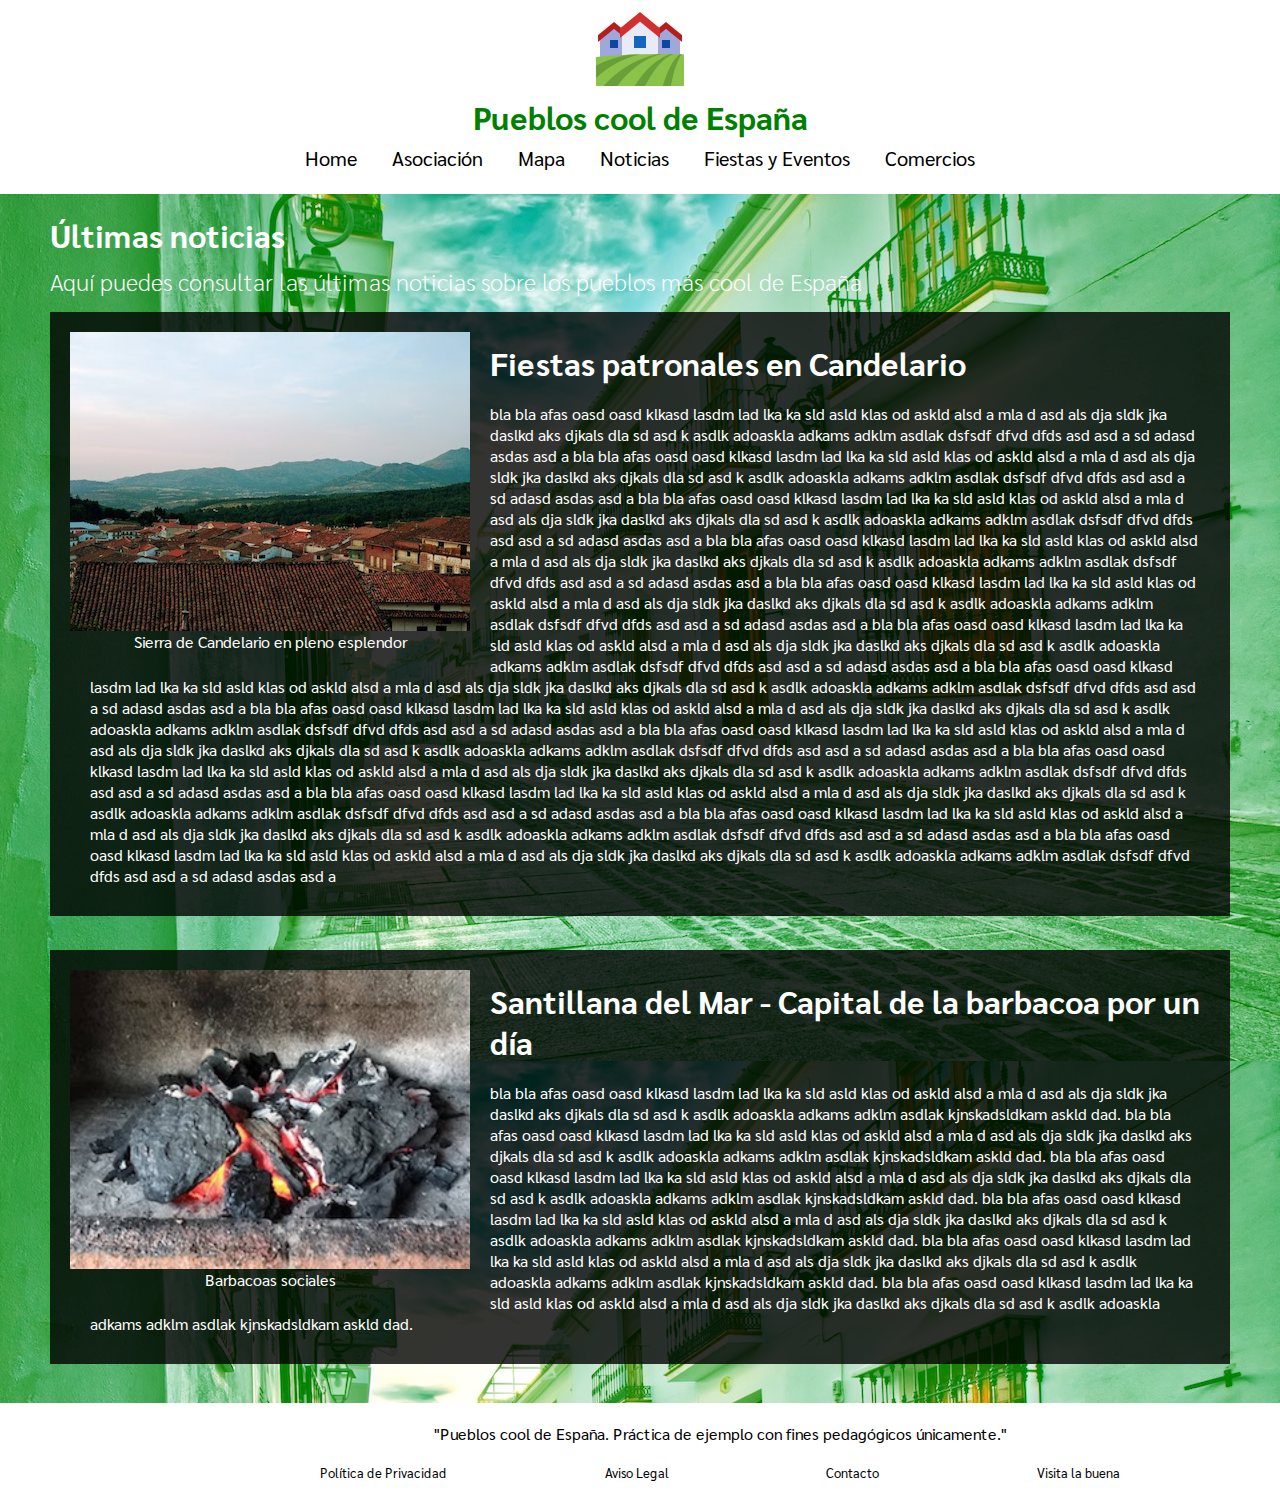
<file: index.html>
<!DOCTYPE html>
<html>
<head>
  <title>Pueblos cool de España</title>
  <meta charset="UTF-8" />
  <link rel="stylesheet" type="text/css" href="stylesheet.css">
</head>
<body>
    <header>
        <img src="img/logo.png" id="logo">
        <h1 id="nombreSite">Pueblos cool de España</h1>
        <nav id="menu-principal">
            <a href="index.html">Home</a>
            <a href="#">Asociación</a>
            <a href="#">Mapa</a>
            <a href="#">Noticias</a>
            <a href="#">Fiestas y Eventos</a>
            <a href="#">Comercios</a>
        </nav>
    </header>
    <main class="index">
        <section class="index-section">
            <h1>Últimas noticias</h1>
            <h2>Aquí puedes consultar las últimas noticias sobre los pueblos más cool de España</h2>
            <article class="lead" id="lead-color">
                <figure class="figureLead">
                    <a href="candelario-y-sus-fiestas-patronales.html" title="Fiestas patronales en Candelario">
                        <img src="img/candelario.jpg" alt="candelario" class="imagen-lead">
                        <figcaption>Sierra de Candelario en pleno esplendor</figcaption>
                    </a>
                </figure>
                <div class="container">
                    <a href="candelario-y-sus-fiestas-patronales.html" title="Fiestas patronales en Candelario">
                        <h1>Fiestas patronales en Candelario</h1>
                        <p>bla bla afas oasd oasd klkasd lasdm lad lka ka sld asld klas od askld alsd a mla d asd als dja sldk jka daslkd aks djkals dla sd asd k asdlk adoaskla adkams adklm asdlak dsfsdf dfvd dfds asd asd a sd adasd asdas asd a bla bla afas oasd oasd klkasd lasdm lad lka ka sld asld klas od askld alsd a mla d asd als dja sldk jka daslkd aks djkals dla sd asd k asdlk adoaskla adkams adklm asdlak dsfsdf dfvd dfds asd asd a sd adasd asdas asd a bla bla afas oasd oasd klkasd lasdm lad lka
                        ka sld asld klas od askld alsd a mla d asd als dja sldk jka daslkd aks djkals dla sd asd k asdlk adoaskla adkams adklm asdlak dsfsdf dfvd dfds asd asd a sd adasd asdas asd a bla bla afas oasd oasd klkasd lasdm lad lka ka sld asld klas od
                        askld alsd a mla d asd als dja sldk jka daslkd aks djkals dla sd asd k asdlk adoaskla adkams adklm asdlak dsfsdf dfvd dfds asd asd a sd adasd asdas asd a bla bla afas oasd oasd klkasd lasdm lad lka ka sld asld klas od askld alsd a mla d
                        asd als dja sldk jka daslkd aks djkals dla sd asd k asdlk adoaskla adkams adklm asdlak dsfsdf dfvd dfds asd asd a sd adasd asdas asd a bla bla afas oasd oasd klkasd lasdm lad lka ka sld asld klas od askld alsd a mla d asd als dja sldk jka
                        daslkd aks djkals dla sd asd k asdlk adoaskla adkams adklm asdlak dsfsdf dfvd dfds asd asd a sd adasd asdas asd a bla bla afas oasd oasd klkasd lasdm lad lka ka sld asld klas od askld alsd a mla d asd als dja sldk jka daslkd aks djkals dla
                        sd asd k asdlk adoaskla adkams adklm asdlak dsfsdf dfvd dfds asd asd a sd adasd asdas asd a bla bla afas oasd oasd klkasd lasdm lad lka ka sld asld klas od askld alsd a mla d asd als dja sldk jka daslkd aks djkals dla sd asd k asdlk adoaskla
                        adkams adklm asdlak dsfsdf dfvd dfds asd asd a sd adasd asdas asd a bla bla afas oasd oasd klkasd lasdm lad lka ka sld asld klas od askld alsd a mla d asd als dja sldk jka daslkd aks djkals dla sd asd k asdlk adoaskla adkams adklm asdlak
                        dsfsdf dfvd dfds asd asd a sd adasd asdas asd a bla bla afas oasd oasd klkasd lasdm lad lka ka sld asld klas od askld alsd a mla d asd als dja sldk jka daslkd aks djkals dla sd asd k asdlk adoaskla adkams adklm asdlak dsfsdf dfvd dfds asd
                        asd a sd adasd asdas asd a bla bla afas oasd oasd klkasd lasdm lad lka ka sld asld klas od askld alsd a mla d asd als dja sldk jka daslkd aks djkals dla sd asd k asdlk adoaskla adkams adklm asdlak dsfsdf dfvd dfds asd asd a sd adasd asdas
                        asd a bla bla afas oasd oasd klkasd lasdm lad lka ka sld asld klas od askld alsd a mla d asd als dja sldk jka daslkd aks djkals dla sd asd k asdlk adoaskla adkams adklm asdlak dsfsdf dfvd dfds asd asd a sd adasd asdas asd a bla bla afas
                        oasd oasd klkasd lasdm lad lka ka sld asld klas od askld alsd a mla d asd als dja sldk jka daslkd aks djkals dla sd asd k asdlk adoaskla adkams adklm asdlak dsfsdf dfvd dfds asd asd a sd adasd asdas asd a</p>
                    </a>
                </div>
            </article>
            <article class="lead">
                <figure class="figureLead">
                    <a href="#">
                        <img src="img/hoguera.jpg" alt="Santillana del mar">
                        <figcaption>Barbacoas sociales</figcaption>
                    </a>
                </figure>
                <div class="container">
                    <a href="#">
                        <h1>Santillana del Mar - Capital de la barbacoa por un día</h1>
                        <p>bla bla afas oasd oasd klkasd lasdm lad lka ka sld asld klas od askld alsd a mla d asd als dja sldk jka daslkd aks djkals dla sd asd k asdlk adoaskla adkams adklm asdlak kjnskadsldkam askld dad. bla bla afas oasd oasd klkasd lasdm lad lka
                        ka sld asld klas od askld alsd a mla d asd als dja sldk jka daslkd aks djkals dla sd asd k asdlk adoaskla adkams adklm asdlak kjnskadsldkam askld dad. bla bla afas oasd oasd klkasd lasdm lad lka ka sld asld klas od askld alsd a mla d asd
                        als dja sldk jka daslkd aks djkals dla sd asd k asdlk adoaskla adkams adklm asdlak kjnskadsldkam askld dad. bla bla afas oasd oasd klkasd lasdm lad lka ka sld asld klas od askld alsd a mla d asd als dja sldk jka daslkd aks djkals dla sd
                        asd k asdlk adoaskla adkams adklm asdlak kjnskadsldkam askld dad. bla bla afas oasd oasd klkasd lasdm lad lka ka sld asld klas od askld alsd a mla d asd als dja sldk jka daslkd aks djkals dla sd asd k asdlk adoaskla adkams adklm asdlak kjnskadsldkam
                        askld dad. bla bla afas oasd oasd klkasd lasdm lad lka ka sld asld klas od askld alsd a mla d asd als dja sldk jka daslkd aks djkals dla sd asd k asdlk adoaskla adkams adklm asdlak kjnskadsldkam askld dad.</p>
                    </a>
                </div>
            </article>
        </section>
    </main>
    <footer>
        <p>"Pueblos cool de España. Práctica de ejemplo con fines pedagógicos únicamente."</p>
        <nav id="menu-footer">
          <a href="#">Política de Privacidad</a>
          <a href="#">Aviso Legal</a>
          <a href="#">Contacto</a>
          <a href="https://www.lospueblosmasbonitosdeespana.org">Visita la buena</a>
        </nav>
    </footer>
</body>
</html>
</file>
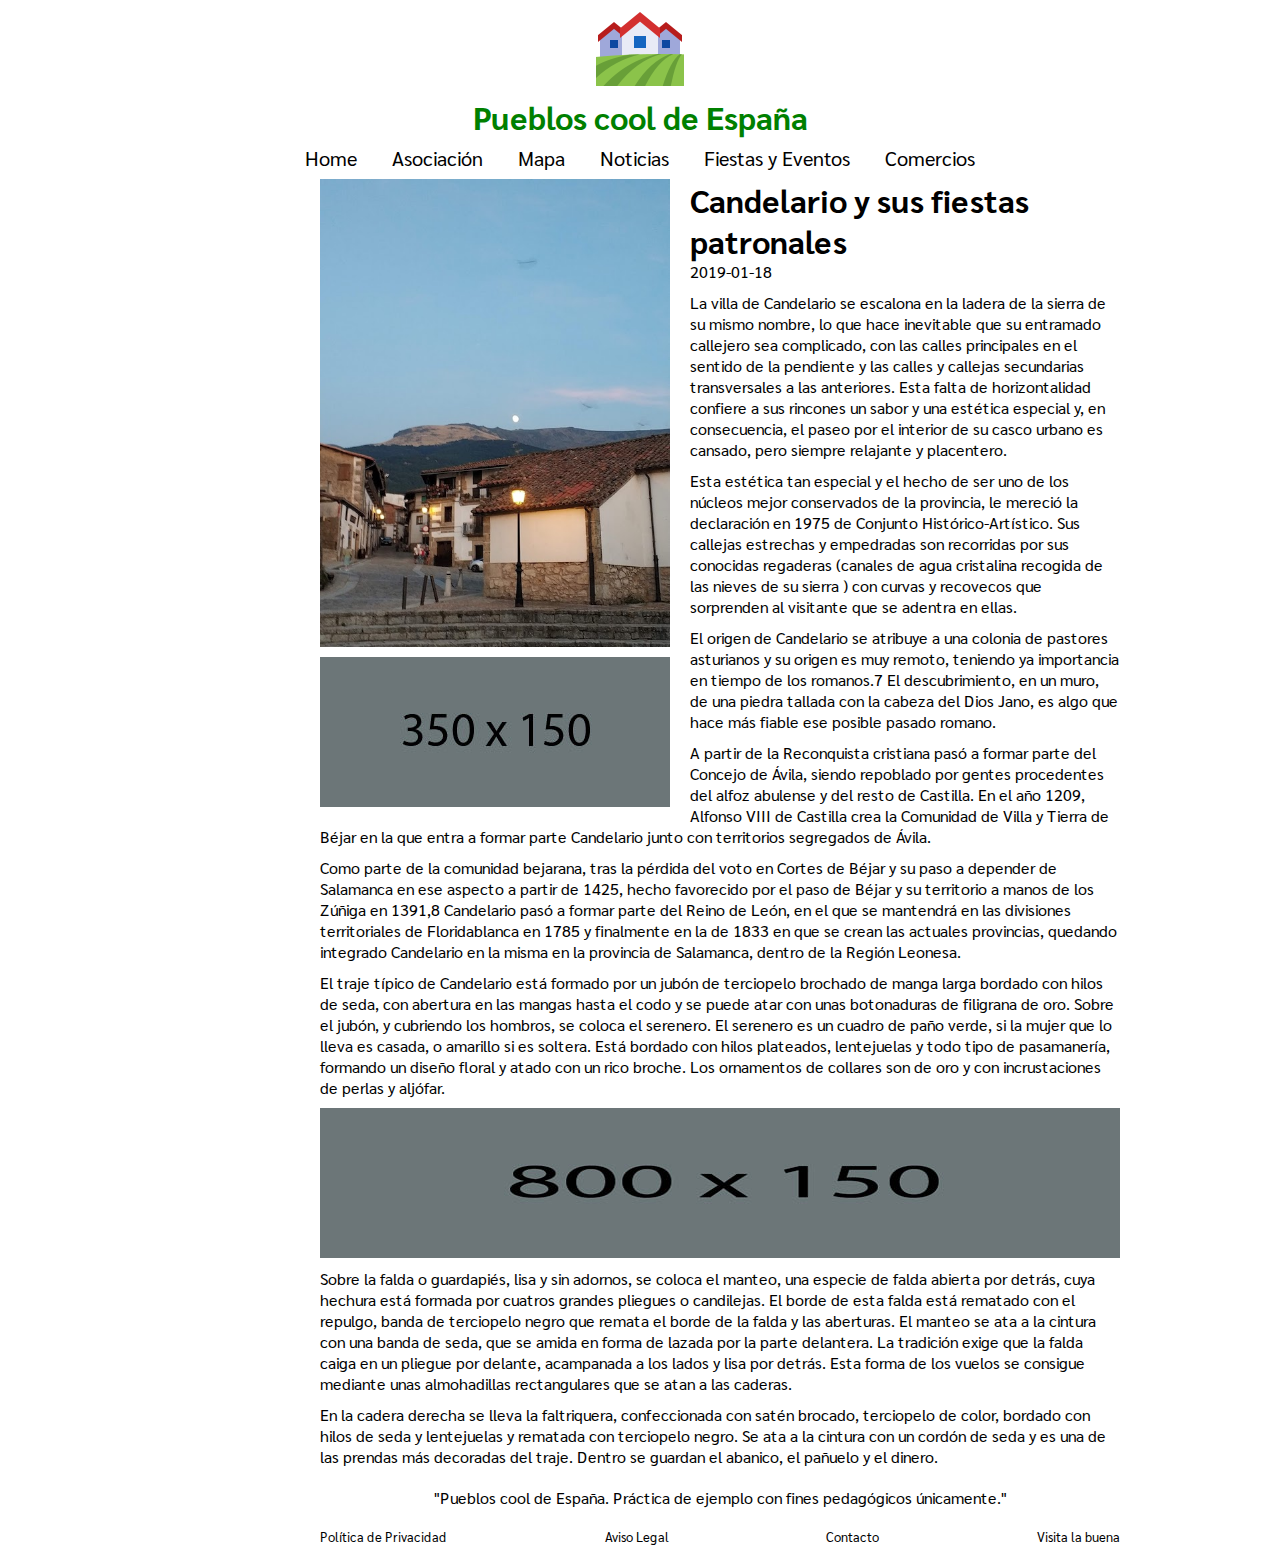
<file: candelario-y-sus-fiestas-patronales.html>
<!DOCTYPE html>
<html>
<head>
	<title>Pueblos cool de España</title>
	<meta charset="UTF-8"/>
	<link rel="stylesheet" type="text/css" href="stylesheet.css">
</head>
<body>
<header>
	<img src="img/logo.png" id="logo">
	<h1 id="nombreSite">Pueblos cool de España</h1>
	<nav id="menu-principal">
		<a href="index.html">Home</a> 
		<a href="#">Asociación</a> 
		<a href="#">Mapa</a>
		<a href="#">Noticias</a>
		<a href="#">Fiestas y Eventos</a>
		<a href="#">Comercios</a>
	</nav>
</header>
<main class="articulo">
	<aside class="contenido-izquierda">
		<img src="img/candelario-articulo.jpg" class="imagenArticulo">
		<div class="banner"></div>
	</aside>
	<article class="articulo-texto">
		<h1>Candelario y sus fiestas patronales</h1>
		<time datetime="fecha">2019-01-18</time>
		<p>La villa de Candelario se escalona en la ladera de la sierra de su mismo nombre, lo que hace inevitable que su entramado callejero sea complicado, con las calles principales en el sentido de la pendiente y las calles y callejas secundarias transversales a las anteriores. Esta falta de horizontalidad confiere a sus rincones un sabor y una estética especial y, en consecuencia, el paseo por el interior de su casco urbano es cansado, pero siempre relajante y placentero.</p>
		<p>Esta estética tan especial y el hecho de ser uno de los núcleos mejor conservados de la provincia, le mereció la declaración en 1975 de Conjunto Histórico-Artístico. Sus callejas estrechas y empedradas son recorridas por sus conocidas regaderas (canales de agua cristalina recogida de las nieves de su sierra ) con curvas y recovecos que sorprenden al visitante que se adentra en ellas. </p>
		<p>El origen de Candelario se atribuye a una colonia de pastores asturianos y su origen es muy remoto, teniendo ya importancia en tiempo de los romanos.7​ El descubrimiento, en un muro, de una piedra tallada con la cabeza del Dios Jano, es algo que hace más fiable ese posible pasado romano.</p>
		<p>A partir de la Reconquista cristiana pasó a formar parte del Concejo de Ávila, siendo repoblado por gentes procedentes del alfoz abulense y del resto de Castilla. En el año 1209, Alfonso VIII de Castilla crea la Comunidad de Villa y Tierra de Béjar en la que entra a formar parte Candelario junto con territorios segregados de Ávila.</p>
		<p>Como parte de la comunidad bejarana, tras la pérdida del voto en Cortes de Béjar y su paso a depender de Salamanca en ese aspecto a partir de 1425, hecho favorecido por el paso de Béjar y su territorio a manos de los Zúñiga en 1391,8​ Candelario pasó a formar parte del Reino de León, en el que se mantendrá en las divisiones territoriales de Floridablanca en 1785 y finalmente en la de 1833 en que se crean las actuales provincias, quedando integrado Candelario en la misma en la provincia de Salamanca, dentro de la Región Leonesa.</p>
		<p>El traje típico de Candelario está formado por un jubón de terciopelo brochado de manga larga bordado con hilos de seda, con abertura en las mangas hasta el codo y se puede atar con unas botonaduras de filigrana de oro. Sobre el jubón, y cubriendo los hombros, se coloca el serenero. El serenero es un cuadro de paño verde, si la mujer que lo lleva es casada, o amarillo si es soltera. Está bordado con hilos plateados, lentejuelas y todo tipo de pasamanería, formando un diseño floral y atado con un rico broche. Los ornamentos de collares son de oro y con incrustaciones de perlas y aljófar.</p>
		<div class="anuncio-medio"></div>
		<p>Sobre la falda o guardapiés, lisa y sin adornos, se coloca el manteo, una especie de falda abierta por detrás, cuya hechura está formada por cuatros grandes pliegues o candilejas. El borde de esta falda está rematado con el repulgo, banda de terciopelo negro que remata el borde de la falda y las aberturas. El manteo se ata a la cintura con una banda de seda, que se amida en forma de lazada por la parte delantera. La tradición exige que la falda caiga en un pliegue por delante, acampanada a los lados y lisa por detrás. Esta forma de los vuelos se consigue mediante unas almohadillas rectangulares que se atan a las caderas.</p>
		<p>En la cadera derecha se lleva la faltriquera, confeccionada con satén brocado, terciopelo de color, bordado con hilos de seda y lentejuelas y rematada con terciopelo negro. Se ata a la cintura con un cordón de seda y es una de las prendas más decoradas del traje. Dentro se guardan el abanico, el pañuelo y el dinero.</p>
	</article>
</main>
<footer>
	<p>"Pueblos cool de España. Práctica de ejemplo con fines pedagógicos únicamente."</p>
	<nav id="menu-footer">
		<a href="#">Política de Privacidad</a>
		<a href="#">Aviso Legal</a>
		<a href="#">Contacto</a>
		<a href="https://www.lospueblosmasbonitosdeespana.org">Visita la buena</a>
	</nav>
</footer>
</body>
</html>
</file>
<file: stylesheet.css>
/*Común*/
@import url('https://fonts.googleapis.com/css?family=Sarabun:200,400,800');
*{
	margin: 0;
	padding: 0;
}

a{
	text-decoration: none;
}

p{
	margin:10px 0px 10px 0px;
}

header{
	background-color: white;
	margin: auto;
}

body{
	font-family: "Sarabun", sans-serif;
}

footer{
	margin-bottom: 20px;
	width: 800px;
	margin-left: 25%;
}

footer p{
	text-align: center;
	margin: 20px 0px 20px 0px;
}

/*Header*/
#logo{
	display: block;
	margin: auto;
}

#nombreSite{
	text-align: center;
	color: green;
}

#menu-principal{
	text-align: center;
	font-size:20px;
	padding: 8px 16px;
}

#menu-principal a {
	color: black;
	margin-left: 15px;
	margin-right: 15px;	
}

/*MAIN*/
.index{
	background-image: url("img/background.jpg");
	background-color: green;
	background-blend-mode: screen;
}

/*SECTION*/
.index-section{
	color: white;
	padding: 20px;
	margin: 15px;
	border:10px;
}

.index-section h1{
	font-size: 2rem;
	padding-bottom: 10px;
	margin-left: 15px;

}

.index-section h2{
	font-size: 1.5rem;
	font-weight: 200;
	margin-left: 15px;
}

/*Interior section lead*/
.lead{
	background-color: rgb(0, 0, 0, 0.8); 
	display: inline-block;
	color: white;
	margin: 15px;
	padding: 20px;
	border:10px;
	overflow: hidden;
}

.lead a {
	color: white;
}


/*Imagen con pie de foto*/
.figureLead {
    display: inline-block;
    float: left;
    margin-right: 20px;
    margin-bottom: 20PX;
}
.figureLead img {
    vertical-align: top;
    width: 400px;
}
.figureLead figcaption {
    text-align: center;
}

.container{
	margin: 10px;
	padding-left: 10px;
	border-left: 10px;
}

/*Para los artículos*/
.articulo{
	width: 800px;
	display: block;
	margin-left: 25%;
}

.contenido-izquierda{
	float: left;
	margin-right: 20px;
}

.articulo-texto{
	text-align: left;
}

.imagenArticulo{
	width: 350px;
	display: block;
}

/*Publicidad*/
.banner{
	width: 350px;
	height: 150px;
	background-image: url("img/ad-350.jpg");
	display: block;
	margin-top: 10px;
	margin-bottom: 10px;
}

.anuncio-medio{
	width: 800px;
	height: 150px;
	background-image: url("img/banner800.jpg");
}

/*Footer*/
#menu-footer{
	font-size: 17px;
	display: flex;
	flex-direction: row;
	justify-content: space-between;
	font-size: small;
}

#menu-footer a{
	color: black;
}
</file>
